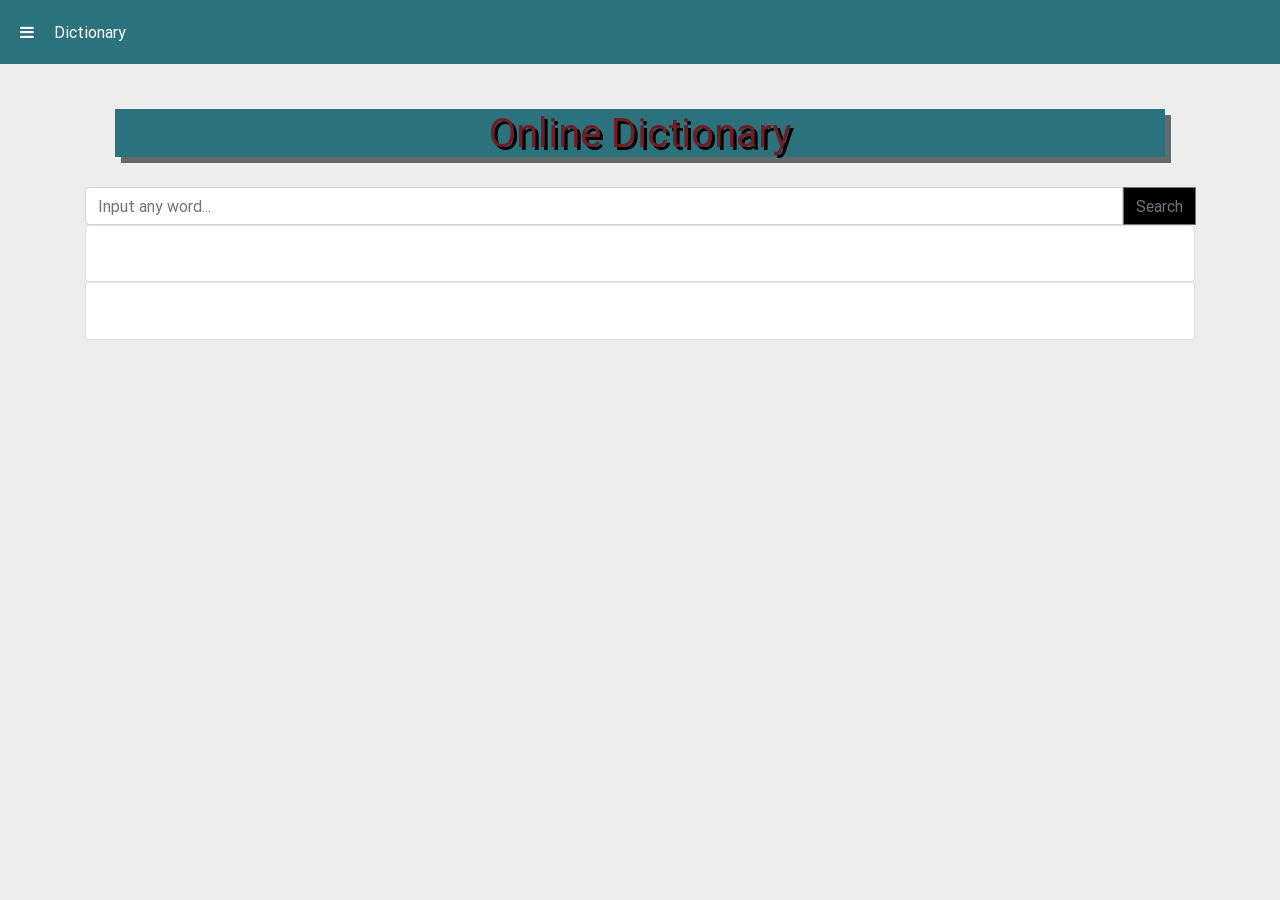
<file: index.html>
<html lang="en">

<head>
    <!-- Required meta tags -->
    <meta charset="utf-8">
    <meta name="viewport" content="width=device-width, initial-scale=1, shrink-to-fit=no">

    <title>Offline Dictionary</title>
    <!-- Bootstrap CSS -->
    <link rel="stylesheet" href="./bootstrap.min.css">
    <link rel="shortcut icon" href="./icons/o.png">
    <link rel="manifest" href="./manifest.json">

    <script src="libs/offline-db.js"></script>
    <script src="libs/jquery.js"></script>
    <link rel="stylesheet" type="text/css" href="css/style.css">
    <link rel="stylesheet" type="text/css" href="css/font-awesome.css">
</head>

<body>
    <div id="appbar">
        <span onclick="toggleDrawer();"><i class="fa fa-bars" style="width: 30px;"></i></span>
        <span id="apptitle">Dictionary</span>
    </div>
    <div id="main">
            <!-- HOME Online Search -->
            <div id="home" class="container">
                <!-- Content here -->
                <h1 style="text-shadow: 3px 3px black;box-shadow: 6px 6px #212529a8;margin: 30px;color: #721c24;text-align: center;background-color: #2c727d;">Online Dictionary</h1>
                <div class="input-group">
                    <input id="searchBox" type="text" class="form-control" placeholder="Input any word...">
                    <div class="input-group-prepend">
                        <button class="btn btn-outline-secondary" type="button"
                            onclick="getData(document.getElementById('searchBox').value)" style="background-color: black;">Search</button>
                    </div>
                </div>
                <span class="errorMsg"></span>
                <div class="card text-center">
                    <div class="card-body">
                        <h4 class="card-title" id="title" style="box-shadow: 4px 4px #00000054;color: #694141;background-color: #eacfcf;"></h4>
                        <p class="card-text" id="ipa" style="color: #bd2727;"></p>
                        <p class="card-text" id="partOfSpeech"></p>
                    </div>
                </div>
                <div class="card">
                    <div class="card-body">
                        <ul id="list" style="color: #da9494;">
                        </ul>
                        <span class="noRes"></span>
                    </div>
                </div>
            </div>
            <!-- History -->
            <div id="history" class="container">
                <h1 style="text-shadow: 3px 3px black;box-shadow: 6px 6px #212529a8;margin: 30px;color: #721c24;text-align: center;background-color: #2c727d;">History</h1>
                <ul id="historyList">
                </ul>
                <div class="btnOps">
                    <button id="btnCleanAllHistory">Clean All History</button>
                </div>
            </div>
            <!-- Offline English Dict -->
            <div id="offlineEnglishDict" class="container">
                    <h1 style="text-shadow: 3px 3px black;box-shadow: 6px 6px #212529a8;margin: 30px;color: #721c24;text-align: center;background-color: #2c727d;">Full Offline English Dictionary</h1>
                    <div class="input-group">
                        <input id="offlineSearchBox" type="text" class="form-control" placeholder="Input any word...">
                        <div class="input-group-prepend">
                            <button class="btn btn-outline-secondary" type="button" id="btnOfflineSearch" style="background-color: black;">Search</button>
                        </div>
                    </div>
                    <div id="offlineResult">

                    </div>
            </div>
            <!-- Offline Chinese Dict -->
            <div id="offlineChineseDict" class="container">
                    <h1 style="text-shadow: 3px 3px black;box-shadow: 6px 6px #212529a8;margin: 30px;color: #721c24;text-align: center;background-color: #2c727d;">Full Offline Chinese Dictionary</h1>
                    <div class="input-group">
                        <input id="offlineSearchChineseBox" type="text" class="form-control" placeholder="Input any word...">
                        <div class="input-group-prepend">
                            <button class="btn btn-outline-secondary" type="button" id="btnOfflineChineseSearch" style="background-color: black;">Search</button>
                        </div>
                    </div>
                    <div id="offlineChineseResult">
                    </div>
            </div>
    </div>
    <div id="scrollbtm" onclick="scrollToBottom();"><i class="fa fa-arrow-down"></i></div>
    <div id="drawer">
            <div class="ditem" onclick="toggleDrawer(); showHome();"></i>Home</div>
            <div class="ditem" onclick="toggleDrawer(); showHistory();">History</div>
            <div class="ditem" onclick="toggleDrawer(); showOfflineEnglish();">Offline English Dict</div>
            <div class="ditem" onclick="toggleDrawer(); showOfflineChinese();">Offline Chinese Dict</div>
    </div>
    <!-- Optional JavaScript -->
    <script src="./app.js"></script>
</body>
</html>
</file>
<file: css/style.css>
@font-face{
	font-family: 'Roboto';
	src: url('Roboto-Regular.ttf');
}
body{
	font-family: 'Roboto', sans-serif;
	padding: 0;
	margin: 0;
	color: #393939;
	background-color: #ededed;
}
h1, h2, h3, h4, h5, p{
	margin: 0;
	margin-bottom: 15px;
}
div{
	padding: 0;
	margin: 0;
}
#appbar{
	padding: 20px;
	background-color: #2c727d;
	color: white;
	user-select: none;
}
#drawer{
	position: fixed;
	background-color: rgb(60, 166, 183);
	color: #504b3c;
	top: 64px;
	left: 0;
	bottom: 0;
	width: 300px;
	display: none;
	padding-bottom: 50px;
	overflow: auto;
}
#main{
	background-color: #ededed;
	margin: 0;
	padding: 15px;
	overflow: auto;
	padding-bottom: 50px;
}
#credits{
	position: fixed;
	left: 0;
	bottom: 0;
	padding: 10px;
	font-size: 12px;
	width: 250px;
	color: #87783c;
}
a{
	color: inherit;
}
.ditem{
	padding: 15px;
	border-bottom: 1px solid #87783c;
	transition: background-color .5s;
}
.ditem:hover{
	background-color: white;
}
.letterlist{
	display: inline-block;
	padding: 10px;
	margin: 3px;
	border: 1px solid #36a446;
	border-radius: 3px;
	color: #36a446;
	cursor: pointer;
	transition: background-color, color .5s;
}
.letterlist:hover{
	color: white;
	background-color: #36a446;
}
.wlist{
	background-color: white;
	padding: 15px;
	margin: 5px;
	border-radius: 3px;
}
#qf{
	box-sizing: border-box;
	width: 100%;
	padding: 20px;
	border: none;
	background-color: white;
	border-radius: 3px;
	margin-bottom: 10px;
}
#scrollbtm{
	position: fixed;
	right: 0;
	bottom: 0;
	padding: 10px;
	margin: 20px;
	width: 20px;
	height: 20px;
	text-align: center;
	border-radius: 50%;
	background-color: #36a446;
	color: white;
	display: none;
}


#historyList{
	border:solid 1px #2c727d;
	margin: 10px 10px;
	padding: 20px;
	background-color: white;
}

#historyList li{
	border:solid 1px #2c727d;
	background-color: #2c727d;
	padding: 10px 30px;
	display: inline-block;
	list-style: none;
	margin: 10px;
	border-radius: 5px;
	color: white;
}
#history .btnOps{
	text-align: center;
}
#btnCleanAllHistory{
	border:solid 1px #2c727d;
	background-color: #2c727d;
	color: white;
	padding: 10px 30px;
}

#offlineResult{
	padding:20px;
}

.voicePanel{
	margin-right: 10px;
}

.voice-btn{
	background-image: url("../icons/voice.png");
    background-size: contain;
	width:28px;
	height:28px;
	display: inline-block;
	line-height: 28px;
}
</file>
